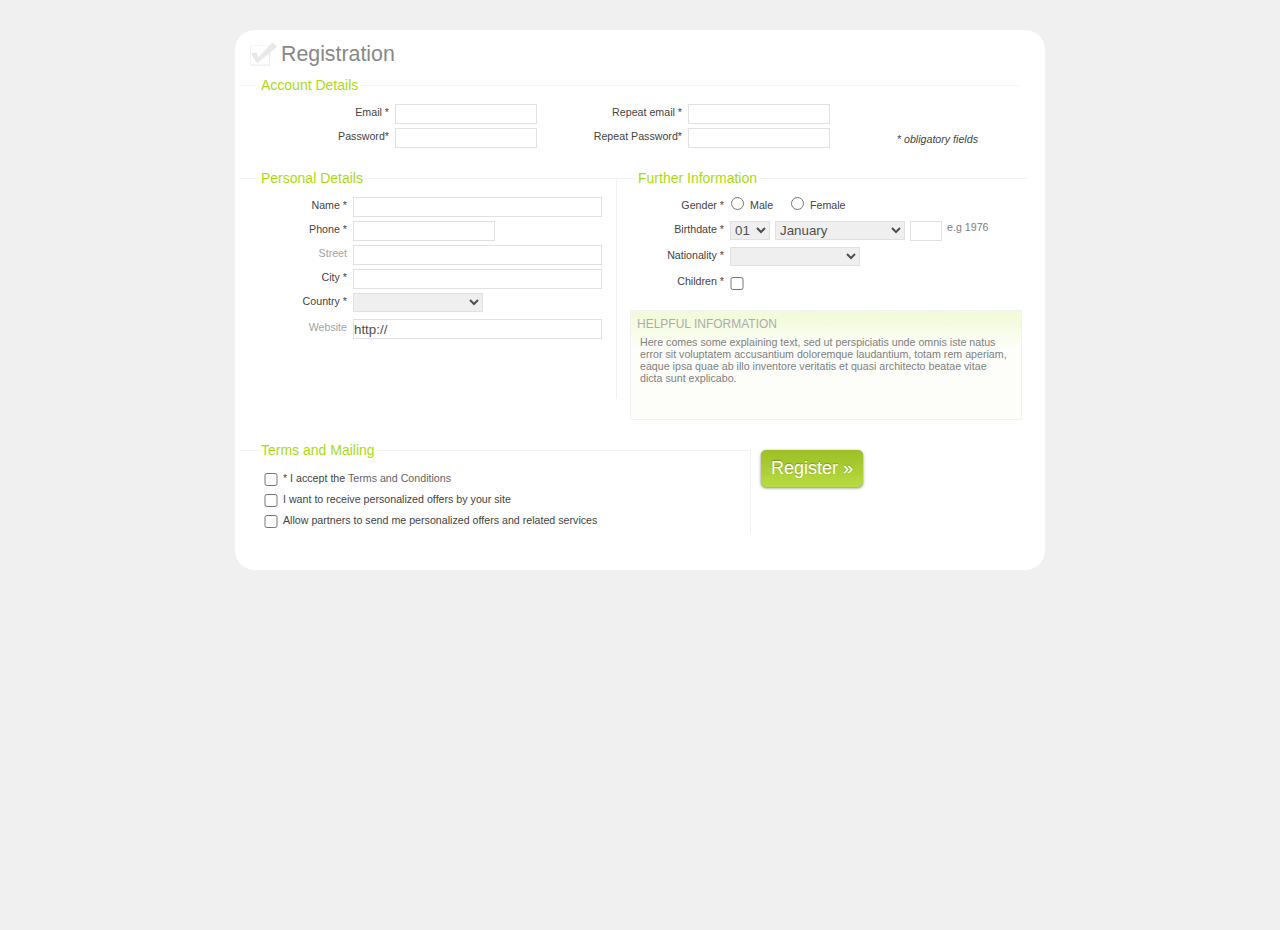
<file: australian-points-calculator/index.html>
<!DOCTYPE html PUBLIC "-//W3C//DTD XHTML 1.0 Strict//EN" "http://www.w3.org/TR/xhtml1/DTD/xhtml1-strict.dtd">
<html xmlns="http://www.w3.org/1999/xhtml" xml:lang="en" lang="en">
    <head>
        <title>CSS Registration Form</title>
        <meta http-equiv="Content-Type" content="text/html; charset=utf-8"/>
        <link rel="stylesheet" type="text/css" href="css/default.css"/>
    </head>
    <body>    
        <form action="" class="register">
            <h1>Registration</h1>
            <fieldset class="row1">
                <legend>Account Details
                </legend>
                <p>
                    <label>Email *
                    </label>
                    <input type="text"/>
                    <label>Repeat email *
                    </label>
                    <input type="text"/>
                </p>
                <p>
                    <label>Password*
                    </label>
                    <input type="text"/>
                    <label>Repeat Password*
                    </label>
                    <input type="text"/>
                    <label class="obinfo">* obligatory fields
                    </label>
                </p>
            </fieldset>
            <fieldset class="row2">
                <legend>Personal Details
                </legend>
                <p>
                    <label>Name *
                    </label>
                    <input type="text" class="long"/>
                </p>
                <p>
                    <label>Phone *
                    </label>
                    <input type="text" maxlength="10"/>
                </p>
                <p>
                    <label class="optional">Street
                    </label>
                    <input type="text" class="long"/>
                </p>
                <p>
                    <label>City *
                    </label>
                    <input type="text" class="long"/>
                </p>
                <p>
                    <label>Country *
                    </label>
                    <select>
                        <option>
                        </option>
                        <option value="1">United States
                        </option>
                    </select>
                </p>
                <p>
                    <label class="optional">Website
                    </label>
                    <input class="long" type="text" value="http://"/>

                </p>
            </fieldset>
            <fieldset class="row3">
                <legend>Further Information
                </legend>
                <p>
                    <label>Gender *</label>
                    <input type="radio" value="radio"/>
                    <label class="gender">Male</label>
                    <input type="radio" value="radio"/>
                    <label class="gender">Female</label>
                </p>
                <p>
                    <label>Birthdate *
                    </label>
                    <select class="date">
                        <option value="1">01
                        </option>
                        <option value="2">02
                        </option>
                        <option value="3">03
                        </option>
                        <option value="4">04
                        </option>
                        <option value="5">05
                        </option>
                        <option value="6">06
                        </option>
                        <option value="7">07
                        </option>
                        <option value="8">08
                        </option>
                        <option value="9">09
                        </option>
                        <option value="10">10
                        </option>
                        <option value="11">11
                        </option>
                        <option value="12">12
                        </option>
                        <option value="13">13
                        </option>
                        <option value="14">14
                        </option>
                        <option value="15">15
                        </option>
                        <option value="16">16
                        </option>
                        <option value="17">17
                        </option>
                        <option value="18">18
                        </option>
                        <option value="19">19
                        </option>
                        <option value="20">20
                        </option>
                        <option value="21">21
                        </option>
                        <option value="22">22
                        </option>
                        <option value="23">23
                        </option>
                        <option value="24">24
                        </option>
                        <option value="25">25
                        </option>
                        <option value="26">26
                        </option>
                        <option value="27">27
                        </option>
                        <option value="28">28
                        </option>
                        <option value="29">29
                        </option>
                        <option value="30">30
                        </option>
                        <option value="31">31
                        </option>
                    </select>
                    <select>
                        <option value="1">January
                        </option>
                        <option value="2">February
                        </option>
                        <option value="3">March
                        </option>
                        <option value="4">April
                        </option>
                        <option value="5">May
                        </option>
                        <option value="6">June
                        </option>
                        <option value="7">July
                        </option>
                        <option value="8">August
                        </option>
                        <option value="9">September
                        </option>
                        <option value="10">October
                        </option>
                        <option value="11">November
                        </option>
                        <option value="12">December
                        </option>
                    </select>
                    <input class="year" type="text" size="4" maxlength="4"/>e.g 1976
                </p>
                <p>
                    <label>Nationality *
                    </label>
                    <select>
                        <option value="0">
                        </option>
                        <option value="1">United States
                        </option>
                    </select>
                </p>
                <p>
                    <label>Children *
                    </label>
                    <input type="checkbox" value="" />
                </p>
                <div class="infobox"><h4>Helpful Information</h4>
                    <p>Here comes some explaining text, sed ut perspiciatis unde omnis iste natus error sit voluptatem accusantium doloremque laudantium, totam rem aperiam, eaque ipsa quae ab illo inventore veritatis et quasi architecto beatae vitae dicta sunt explicabo.</p>
                </div>
            </fieldset>
            <fieldset class="row4">
                <legend>Terms and Mailing
                </legend>
                <p class="agreement">
                    <input type="checkbox" value=""/>
                    <label>*  I accept the <a href="#">Terms and Conditions</a></label>
                </p>
                <p class="agreement">
                    <input type="checkbox" value=""/>
                    <label>I want to receive personalized offers by your site</label>
                </p>
                <p class="agreement">
                    <input type="checkbox" value=""/>
                    <label>Allow partners to send me personalized offers and related services</label>
                </p>
            </fieldset>
            <div><button class="button">Register &raquo;</button></div>
        </form>
    </body>
</html>
</file>
<file: australian-points-calculator/css/default.css>
*/*Set's border, padding and margin to 0 for all values*/
{
    padding: 0;
    margin: 0;
    border: 0;
}
body, html {
    color: #373C40;
    font-family: Verdana,Arial, Helvetica, sans-serif;
    height: 100%;
    background-color: #f0f0f0;
    margin:10px;
}
body {
    font-size: 70%;
}
p {
    padding: 7px 0 7px 0;
    font-weight: 500;
    font-size: 10pt;
}
a {
    color: #656565;
    text-decoration:none;
}
a:hover{
    color: #abda0f;
    text-decoration: none;
}
h1 {
    font-weight:200;
    color: #888888;
    font-size:16pt;
    background: transparent url(../img/h1.png) no-repeat center left;
    padding-left:33px;
    margin:7px 5px 8px 8px;
}
h4 {
    padding:1px;
    color: #ACACAC;
    font-size:9pt;
    font-weight:100;
    text-transform:uppercase;
}
form.register{
    width:800px;
    margin: 20px auto 0px auto;
    height:530px;
    background-color:#fff;
    padding:5px;
    -moz-border-radius:20px;
    -webkit-border-radius:20px;
}
form p{
    font-size: 8pt;
    clear:both;
    margin: 0;
    color:gray;
    padding:4px;
}
form.register fieldset.row1
{
    width:770px;
    padding:5px;
    float:left;
    border-top:1px solid #F5F5F5;
    margin-bottom:15px;
}
form.register fieldset.row1 label{
    width:140px;
    float: left;
    text-align: right;
    margin-right: 6px;
    margin-top:2px;
}
form.register fieldset.row2
{
    border-top:1px solid #F1F1F1;
    border-right:1px solid #F1F1F1;
    height:220px;
    padding:5px;
    float:left;
}
form.register fieldset.row3
{
    border-top:1px solid #F1F1F1;
    padding:5px;
    float:left;
    margin-bottom:15px;
    width:400px;
}
form.register fieldset.row4
{
    border-top:1px solid #F1F1F1;
    border-right:1px solid #F1F1F1;
    padding:5px;
    float:left;
    clear:both;
    width:500px;
}
form.register .infobox{
    float:right;
    margin-top:20px;
    border: 1px solid #F1F1F1;
    padding:5px;
    width:380px;
    height:98px;
    font-size:9px;
    background: #FDFEFA url(../img/bg_infobox.gif) repeat-x top left;
}
form.register legend
{
    color: #abda0f;
    padding:2px;
    margin-left: 14px;
    font-weight:bold;
    font-size: 14px;
    font-weight:100;
}
form.register label{
    color:#444;
    width:98px;
    float: left;
    text-align: right;
    margin-right: 6px;
    margin-top:2px;
}
form.register label.optional{
    float: left;
    text-align: right;
    margin-right: 6px;
    margin-top:2px;
    color: #A3A3A3;
}
form.register label.obinfo{
    float:right;
    padding:3px;
    font-style:italic;
}
form.register input{
    width: 140px;
    color: #505050;
    float: left;
    margin-right: 5px;
}
form.register input.long{
    width: 247px;
    color: #505050;
}
form.register input.short{
    width: 40px;
    color: #505050;
}
form.register input[type=radio]
{
    float:left;
    width:15px;
}
form.register label.gender{
    margin-top:-1px;
    margin-bottom:2px;
    width:34px;
    float:left;
    text-align:left;
    line-height:19px;
}
form.register input[type=text]
{
    border: 1px solid #E1E1E1;
    height: 18px;
}
form.register input[type=password]
{
    border: 1px solid #E1E1E1;
    height: 18px;
}
.button
{
    background: #abda0f url(../img/overlay.png) repeat-x;
    padding: 8px 10px 8px;
    color: #fff;
    text-decoration: none;
    -moz-border-radius: 5px;
    -webkit-border-radius: 5px;
    -moz-box-shadow: 0 1px 3px rgba(0,0,0,0.5);
    -webkit-box-shadow: 0 1px 3px rgba(0,0,0,0.5);
    text-shadow: 0 -1px 1px rgba(0,0,0,0.25);
    cursor: pointer;
    float:left;
    font-size:18px;
    margin:10px;
}
form.register input[type=text].year
{
    border: 1px solid #E1E1E1;
    height: 18px;
    width:30px;
}
form.register input[type=checkbox] {
    width:14px;
    margin-top:4px;
}
form.register select
{
    border: 1px solid #E1E1E1;
    width: 130px;
    float:left;
    margin-bottom:3px;
    color: #505050;
    margin-right:5px;
}
form.register select.date
{
    width: 40px;
}
input:focus, select:focus{
    background-color: #efffe0;
}
p.info{
    font-size:7pt;
    color: gray;
}
p.agreement{
    margin-left:15px;
}
p.agreement label{
    width:390px;
    text-align:left;
    margin-top:3px;
}
</file>
